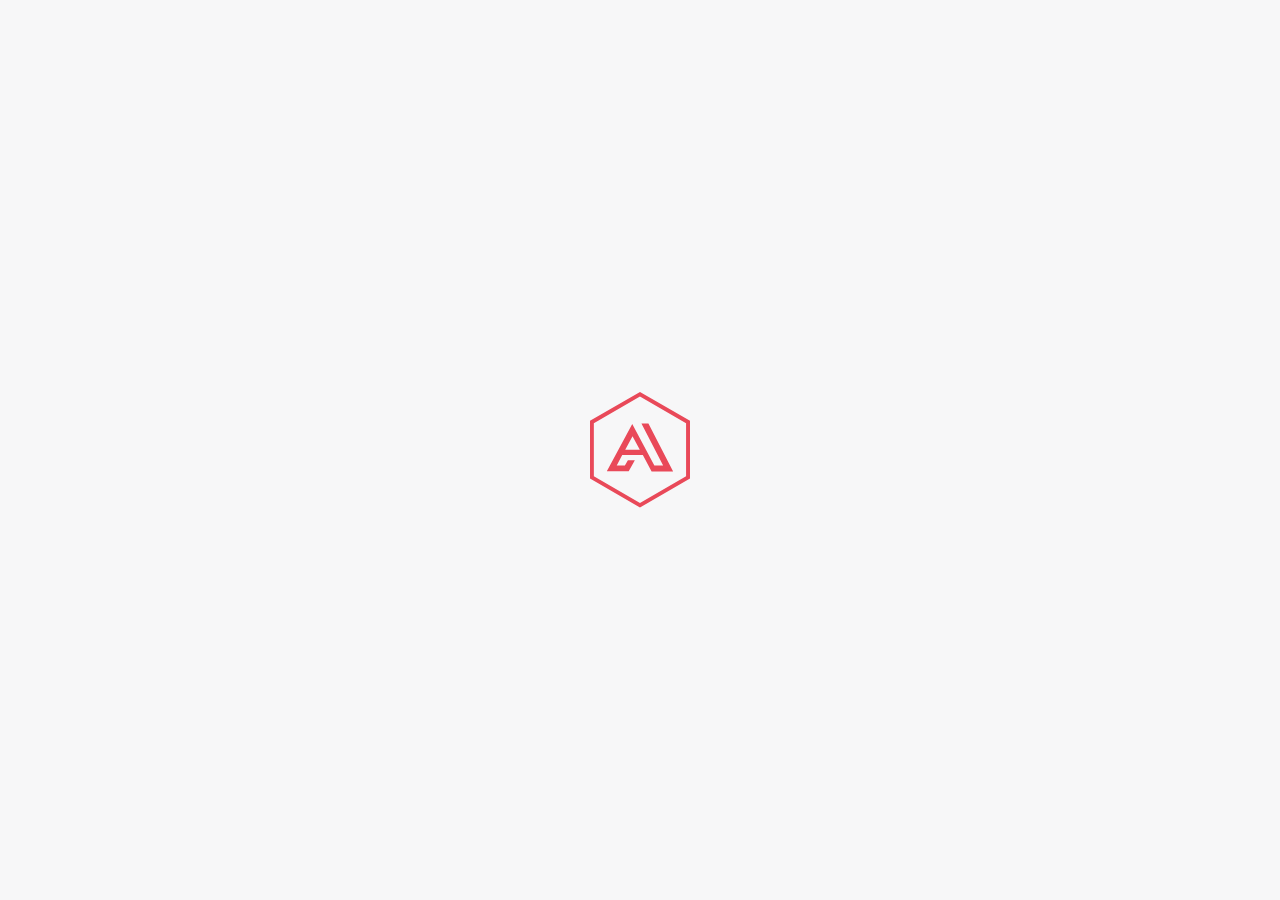
<file: indexMaestra.html>
<!DOCTYPE html>
<html lang="en">
<head>
    <meta charset="UTF-8">
    <meta http-equiv="X-UA-Compatible" content="IE=edge">
    <meta name="viewport" content="width=device-width, initial-scale=1.0">
    <title>Academlo Store</title>
    <link href='https://unpkg.com/boxicons@2.1.2/css/boxicons.min.css' rel='stylesheet'>

    <link rel="stylesheet" href="./assets/css/style.css">
</head>
<body>
    <div id="loader" class="loader">
      <svg xmlns="http://www.w3.org/2000/svg" viewBox="0 0 48.92 56.48" class="loader--img">
          <title>Academlo Logo</title>
          <g>
              <g>
                  <path
                  d="M24.45,56.48,0,42.36V14.12L24.46,0,48.92,14.12V42.36ZM1.89,41.26l22.56,13L47,41.26v-26l-22.56-13-22.56,13Z">
                  </path>
                  <path
                  d="M28.58,15.39H25.16L35.78,36H31.49L20.67,15.71,8.23,38.82H18.94l3-5.43h-3.4l-1.47,2.54h-4l2.69-5.09H25.85l4.28,8H40.67ZM17.23,28.21l3.57-6.6,3.57,6.6Z">
                  </path>
              </g>
          </g>
      </svg>
    </div>
    <header class="header" id="header">
      <nav class="nav">
        <a href="#" class="nav--logo">
          <svg xmlns="http://www.w3.org/2000/svg" viewBox="0 0 48.92 56.48">
              <title>Academlo Logo</title>
              <g>
                <g>
                  <path
                    d="M28.58,15.39H25.16L35.78,36H31.49L20.67,15.71,8.23,38.82H18.94l3-5.43h-3.4l-1.47,2.54h-4l2.69-5.09H25.85l4.28,8H40.67ZM17.23,28.21l3.57-6.6,3.57,6.6Z">
                  </path>
                </g>
              </g>
          </svg>
        </a>

        <div class="nav--menu">
          <ul class="nav--list"> 
            <li class="nav--item">
              <a href="#" class="nav--link">
                Home
              </a>
            </li>
            <li class="nav--item">
              <a href="#" class="nav--link">
                Productos
              </a>
            </li>
          </ul>
          <div class="nav--close">
            <i class='bx bx-x'></i>
          </div>
        </div>

        <div class="nav--btns">
          <i class='bx bx-moon change-theme' id="theme-button"></i>

          <div class="nav--cart" id="cart-shop">
            <i class='bx bx-shopping-bag'></i>
            <span id="cart-counter" class="counter">0</span>
          </div>

          <div class="nav--toggle" id="nav-toggle">
            <i class='bx bx-grid-alt'></i>
          </div>
        </div>
      </nav>
    </header>

    <div class="cart--container hide" id="cart-container">
      <div class="cart" id="cart">
        <div class="nav--close" id="close-cart">
          <i class='bx bx-x'></i>
        </div>
      </div>
    </div>

    <main>
      
      <section id="products-list">
       
      </section>
    </main>

    <script src="./assets/js/main.js"></script>
</body>
</html>
</file>
<file: assets/css/style.css>
/*=============== GOOGLE FONTS ===============*/
@import url("https://fonts.googleapis.com/css2?family=Roboto:wght@400;500;700&display=swap");

* {
  padding: 0;
  margin: 0;
  box-sizing: border-box;
}

:root {
  /*========== Colors ==========*/
  --first-color: hsl(354, 78%, 60%);
  --button-color: hsl(0, 0%, 17%);
  --button-color-alt: hsl(0, 0%, 21%);
  --card-color: hsl(0, 0%, 90%);
  --title-color: hsl(0, 0%, 15%);
  --text-color: hsl(0, 0%, 35%);
  --text-color-light: hsl(0, 0%, 55%);
  --body-color: hsl(206, 4%, 97%);
  --container-color: #fff;
  --border-color: hsl(0, 0%, 94%);
  --btn-secondary: hsl(0, 0%, 72%);

  /*========== Font and typography ==========*/
  --body-font: "Roboto", sans-serif;
}

body.dark-theme {
  --first-color: hsl(182, 53%, 74%);
  --button-color: hsl(246, 16%, 12%);
  --button-color-alt: hsl(0, 0%, 28%);
  --card-color: hsla(246, 16%, 5%, 0.5);
  --title-color: hsl(0, 0%, 95%);
  --text-color: hsl(0, 0%, 75%);
  --body-color: hsl(249, 19%, 14%);
  --container-color: hsl(246, 16%, 12%);
  --border-color: hsl(0, 0%, 20%);
}

body {
  background-color: var(--body-color);
  font-family: var(--body-font);
  color: var(--title-color);
}
a {
  text-decoration: none;
}
li {
  text-decoration: none;
  list-style: none;
}

.loader {
  width: 100%;
  height: 100%;
  position: fixed;
  top: 0;
  left: 0;
  background-color: var(--body-color);
  display: grid;
  justify-content: center;
  align-items: center;
  z-index: 100;
}

.loader--img {
  width: 100px;
  fill: var(--first-color);
  animation: load 1.5s infinite;
}

.hide {
  display: none;
}

.logo-container {
  display: flex;
  flex-direction: row;
  align-items: center;
  justify-content: space-evenly;
  z-index: 40;
}
.nav--items {
  position: fixed;
  left: 0;
  top: 0;
  width: 100%;
  background-color: var(--body-color);
  height: 100%;
  z-index: 20;
  display: flex;
  justify-content: center;
  align-items: flex-start;
  padding-top: 80px;
  text-align: center;
}
.nav-display {
  left: 0%;
}
.no-display {
  left: -100%;
}

.cart {
  background-color: rgba(36, 36, 36, 0.801);
  position: fixed;
  width: 100%;
  height: 100%;
  top: 0;
  z-index: 20;
}
.cart-container {
  background-color: var(--body-color);
  width: 400px;
  right: 0;
  height: 100%;
  position: absolute;
}

.contenedor-elements {
  width: 100%;
  height: 100%;
  background-color: var(--container-color);
}

.contenedor-elements--h3 {
  width: 100%;
  text-align: center;
  padding-top: 50px;
  padding-bottom: 100px;
}

.contenedor-elements--img {
  width: 90%;
}

.contenedor-elements--h2,
.contenedor-elements--p {
  width: 100%;
  text-align: center;
}

.contenedor-elements--containerh4 {
  width: 100%;
  display: flex;
  padding-top: 150px;
  padding-bottom: 30px;
}

.contenedor-elements--h4 {
  width: 50%;
  padding-left: 30px;
}

.contenedor-elements--h4--2 {
  width: 50%;
  text-align: end;
  padding-right: 30px;
}

.contenedor-elements--button {
  width: 45%;
  height: 8%;
  margin-left: 50%;
  border: none;
  color: rgb(94, 94, 94);
}

@keyframes aparecer-elementos-nav {
  0% {
    left: -100%;
  }
  80% {
    left: 5%;
  }
  100% {
    left: 0%;
  }
}

@keyframes desaparecer-elementos-nav {
  0% {
    left: 0%;
  }
  80% {
    left: 5%;
  }
  100% {
    left: -100%;
  }
}

.nav--list {
  display: flex;
  flex-direction: column;
  gap: 1rem;
}
.price {
  font-weight: bold;
}
.description-item-destacado > p {
  padding-top: 20px;
  padding-bottom: 20px;
}
.price-destacado {
  color: var(--first-color);
}
.btn-destacado-container {
  display: flex;
  flex-direction: row;
  align-items: center;
  padding: 40px 0px;
}
.btn {
  border: none;
}
.btn-secondary {
  padding: 12px 15px;
  background-color: var(--btn-secondary);
  color: var(--button-color);
  font-weight: bold;
}
.btn-primary {
  padding: 15px 20px;
  background-color: var(--button-color);
  color: var(--text-color);
  font-weight: bold;
  box-shadow: 1px 18px 39px -13px rgba(0, 0, 0, 0.63);
  -webkit-box-shadow: 1px 18px 39px -13px rgba(0, 0, 0, 0.63);
  -moz-box-shadow: 1px 18px 39px -13px rgba(0, 0, 0, 0.63);
}
.opciones {
  display: flex;
  flex-direction: row;
  align-items: center;
  gap: 1rem;
  z-index: 40;
}
.bx {
  font-size: 1.3rem;
}
.counter {
  background-color: var(--button-color-alt);
  color: var(--container-color);
  padding: 2px 4px;
  border-radius: 0.5rem;
  margin-right: 5px;
  font-size: 14px;
  position: absolute;
  margin-left: -10px;
  margin-top: 7px;
}
.back {
  background-color: var(--first-color);
  width: 70%;
  height: 3.5rem;
  position: fixed;
  top: 0px;
  z-index: -1;
  right: 0;
}
.articulo-section {
  width: 70%;
  display: flex;
  right: 0;
  position: absolute;
  right: 0;
  height: 350px;
  background-color: var(--first-color);
}
.img-articulo-destacado {
  width: 250px;
  padding-top: 125px;
  display: block;
  margin: 0px auto;
}
.description-item-destacado {
  position: absolute;
  margin-top: 380px;
  padding: 0rem 1rem;
}
.nav--logo {
  width: 2.5rem;
  fill: var(--first-color);
}
.nav-container {
  position: fixed;
  width: 100%;
  z-index: 40;
}
.scrolling {
  background-color: var(--container-color);
  box-shadow: -1px 9px 28px -15px rgba(0, 0, 0, 0.75);
  -webkit-box-shadow: -1px 9px 28px -15px rgba(0, 0, 0, 0.75);
  -moz-box-shadow: -1px 9px 28px -15px rgba(0, 0, 0, 0.75);
}
.no-scrolling {
  background-color: transparent;
}
.nav {
  height: 3.5rem;
  display: flex;
  justify-content: space-between;
  padding: 10px 20px;
  z-index: 100;
}

@keyframes load {
  0% {
    transform: translateY(0);
  }
  50% {
    transform: translateY(10px);
  }
  100% {
    transform: translateY(0);
  }
}

.categories {
  display: grid;
  grid-template-columns: repeat(2, 1fr);
  text-align: center;
  gap: 10px;
  padding-top: 40px;
}

.categories h1 {
  font-size: 18px;
}

.categories h2 {
  font-size: 14px;
}

.categories div {
  border-right: black solid 1px;
  margin-bottom: 2rem;
  margin-top: 10rem;
  width: 140px;
  color: var(--text-color-light);
  

}

.categories .div-izq {
  left: 30px;
}

.destacado-container-img {
  background-color: var(--first-color);
  width: 70%;
  float: right;
}
.pin {
  visibility: hidden;
}

.destacado > .datos {
  padding: 0 20px;
}
.datos > h2 {
  padding-top: 15px;
}
.datos > p {
  padding-top: 15px;
  padding-bottom: 20px;
}

.articulos {
  display: flex;
  flex-direction: column;
  align-items: center;
  justify-content: space-between;
  padding-top: 40px;
  gap: 40px;
}

.img-card {
  width: 150px;
}
.card-img {
  background-color: var(--card-color);
  border-radius: 0.5rem;
  padding: 20px 40px;
}
.description-card {
  background-color: var(--container-color);
  width: 100%;
  padding: 20px 20px;
}

.card-add-cart {
  width: 50px;
  height: 50px;
  background-color: var(--container-color);
  border-radius: 50%;
  position: absolute;
  margin-top: 170px;
  margin-left: 160px;
  box-shadow: -1px 9px 28px -5px rgba(0, 0, 0, 0.75);
  -webkit-box-shadow: -1px 9px 28px -5px rgba(0, 0, 0, 0.75);
  -moz-box-shadow: -1px 9px 28px -5px rgba(0, 0, 0, 0.75);
  cursor: pointer;
}
.card-add-cart > span {
  position: absolute;
  margin: 15px 19px;
  font-size: large;
  font-weight: bolder;
}

.card {
  position: relative;
  box-shadow: -1px 9px 28px -15px rgba(0, 0, 0, 0.75);
  -webkit-box-shadow: -1px 9px 28px -15px rgba(0, 0, 0, 0.75);
  -moz-box-shadow: -1px 9px 28px -15px rgba(0, 0, 0, 0.75);
}

.footer__social-link img {
  width: 18px;
  height: 18px;
  margin: 5px;
}

.footer-info {
  background-color: hsl(0, 0%, 90%);
  margin-top: 40px;
}

.contenedor-footer {
  display: flex;
  flex-direction: column;
  row-gap: 2rem;
  padding: 2rem;
  padding-top: 100px;
}

.contenedor-footer h2 {
  font-size: 22px;
  padding-bottom: 10px;
}

.contenedor-footer h3 {
  font-size: 16px;
  color: gray;
  padding-top: 16px;
}
.marca {
  display: block;

  margin: 3.5rem 0 1rem 0;
  text-align: center;
  font-size: 15px;
  color: grey;
}

.is-empty {
}

.img-into-cart {
  width: 80px;
}
.item {
  display: flex;
  flex-direction: row;
  justify-content: space-evenly;
  align-items: center;
  margin-bottom: 40px;
}

/* version de tablet */
@media only screen and (min-width: 800px) {
  
  .destacado-container-img{
    width: 35%;
    margin-right: 5%;
    margin-left: 60px;
    height: 493px;
  }
  .destacado>.datos{
    padding: 90px 45px;
  }
  .categories{
    display: flex;
    justify-content: center;
    width: 100%;
  }
  .articulos{
    flex-direction: row;
    justify-content: center;
    padding: 40px 20px;
  }


  
  .contenedor-footer {
    display: flex;
    flex-direction: row;
    justify-content: center;
    gap: 5rem;
  }


}
@media only screen and (min-width: 1150px) {
  

 .destacado-container-img{
  width: 30%;
  margin-right: 15%;
  margin-left: 60px;
  height: 593px;
}
.img-articulo-destacado{
  width: 350px;
}
.destacado>.datos{
  padding: 120px 10%;
}
.articulos{
 
  justify-content: space-around;

}
.categories{
 
  justify-content: space-evenly;
  
}

}
</file>
